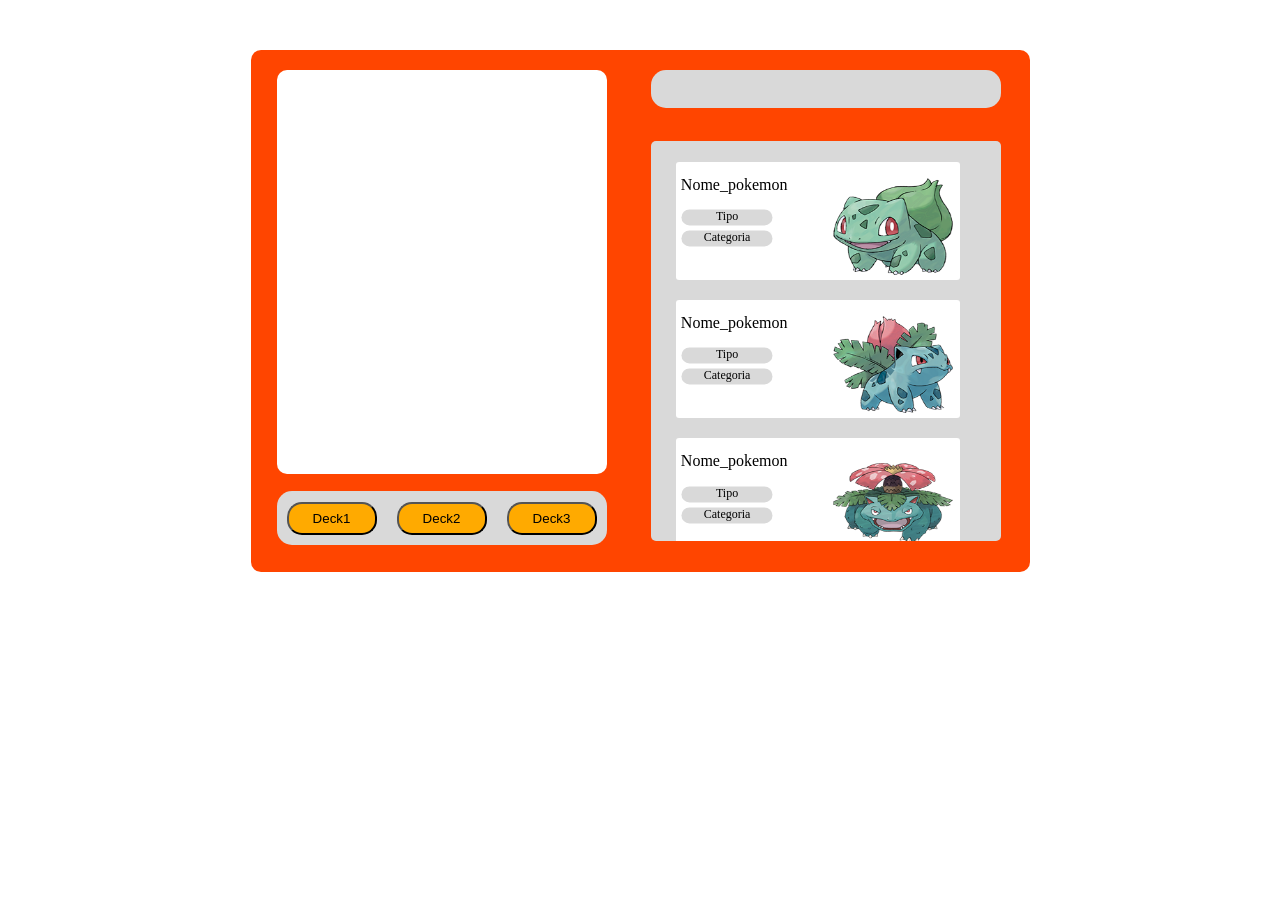
<file: front-end/index.html>
<!DOCTYPE html>
<html lang="Pt-BR">
<head>
    <meta charset="UTF-8">
    <meta name="viewport" content="width=device-width, initial-scale=1.0">
    <title>Pokedex</title>
    <link rel="stylesheet" href="style.css">
</head>
<body>
    <div class="pokedex">
        <div id="display">
           <div id="divNumber"></div>
           <div id="divNamePk"></div>
           <div id="card"></div>
           <button class="button_display">
                <img class="button_img" src="img/3 pontos.png"/>
           </button>
           
           <div class="tela_button_display">
                <button class="btn_add_deck" id="add1">Add Deck1</button>
                <button class="btn_add_deck" id="add2">Add Deck2</button>
                <button class="btn_add_deck" id="add3">Add Deck3</button>
           </div>

           <div class="barDataDisplay">
                <button class="button_bar" id="descrição">Descrição</button>
                <button class="button_bar" id="estatisticas">Estatíscas</button>
                <button class="button_bar" id="ataques">Ataques</button>
                <button class="button_bar" id="fraquezas">Fraquezas</button>
                <section class="contentsBarData"></section>
                <script src="js/barDisplay.js"></script>
           </div>
        </div>

        <div class="divSearch">
            <input type="search"/>
        </div>

        <!-- <div class="bar_button_filter"></div> -->

        <div id="scrollbar">
            <script src="js/search.js"></script>
            <script src="js/cardList.js"></script>
        </div>

        <div id="decks">
            <button class="button_deck" id="deck1">Deck1</button>
            <button class="button_deck" id="deck2">Deck2</button>
            <button class="button_deck" id="deck3">Deck3</button> 

            <div class="tela_fundo_deck">
                <div class="deck">
                    <div class="fechar_deck">X</div>
                    <div class="deck_conteudo">
                        <div class="title_deck">
                            <h3>Deck de batalha</h3>
                            <div id="contents_pk_deck1">
                                <div class="pk_deck1" id="cp1slot1"></div>
                                <div class="pk_deck1" id="cp1slot2"></div>
                                <div class="pk_deck1" id="cp1slot3"></div>
                                <div class="pk_deck1" id="cp1slot4"></div>
                                <div class="pk_deck1" id="cp1slot5"></div>
                                <div class="pk_deck1" id="cp1slot6"></div>

                                <span class="bkg_removePokemon1">
                                    <button class="remover1">Remover</button>
                                </span>
                            </div>
                            <div id="contents_pk_deck2">
                                <div class="pk_deck2" id="cp2slot1"></div>
                                <div class="pk_deck2" id="cp2slot2"></div>
                                <div class="pk_deck2" id="cp2slot3"></div>
                                <div class="pk_deck2" id="cp2slot4"></div>
                                <div class="pk_deck2" id="cp2slot5"></div>
                                <div class="pk_deck2" id="cp2slot6"></div>

                                <span class="bkg_removePokemon2">
                                    <button class="remover2">Remover</button>
                                </span>
                            </div>
                            <div id="contents_pk_deck3">
                                <div class="pk_deck3" id="cp3slot1"></div>
                                <div class="pk_deck3" id="cp3slot2"></div>
                                <div class="pk_deck3" id="cp3slot3"></div>
                                <div class="pk_deck3" id="cp3slot4"></div>
                                <div class="pk_deck3" id="cp3slot5"></div>
                                <div class="pk_deck3" id="cp3slot6"></div>

                                <span class="bkg_removePokemon3">
                                    <button class="remover3">Remover</button>
                                </span>
                            </div>
                        </div>
                    </div>
                </div>
                <script src="js/buttonDeck.js"></script>
            </div>
        </div>
        <script src="js/buttonDisplay.js"></script>
    </div>
</body>
</html>
</file>
<file: front-end/style.css>
* {
    box-sizing: border-box;
}

/* --------------Tela -------------- */
.pokedex {
    width: 779px;
    height: 522px;
    background-color: #FF4500;
    margin:auto;
    margin-top: 50px;
    border-radius: 10px;
    padding: 1px;
}

#display {
    display: flex;
    position: absolute;
    width: 330px;
    height: 404px;
    background: #FFFFFF;
    border-radius: 10px;
    margin-top: 19px;
    margin-left: 25px;
}

.button_display {
    display: none;
    position: absolute;
    justify-content: center;
    width: 2px;
    height: 25px;
    margin-top: 10px;
    margin-left: 310px;
    border: none;
    border-radius: 4px;
}

.tela_button_display {
    display:none;
    width: 120px;
    height:90px;
    padding-top: 5px;
    border-radius: 3px;
    margin-left: 98px;
}

.btn_add_deck {
    position: relative;
    width: 90px;
    height: 30px;
    border-radius: 5px;
    background: #FFAA00;
    cursor: pointer;
}

.button_img {
    width: 20px;
    height: 20px;
}

#card {
    margin: 69px;
}

#number {
    position: absolute;
    width: 80px;
    height: 19px;
    margin-top: 10px;
    margin-left: 17px;
    font-family: Verdana;
    font-style: normal;
    font-weight: 700;
    font-size: 19px;
    line-height: 23px;

    color: #FFFFFF;
}

#namePk {
    position: absolute;
    width: 152px;
    height: 26px;
    margin-top: 38px;
    margin-left: 17px;
    font-family: Verdana;
    font-style: normal;
    font-weight: 700;
    font-size: 19px;
    line-height: 23px;

    color: #FFFFFF;
}

#imgCard {
    position: absolute;
    width: 173px;
    height: 154px;
}

/* ---------------------------------- */


/* ---------Botão da barra de infornações----------- */
.barDataDisplay {
    display: none;
    position: absolute;
    justify-content: center;
    width: 330px;
    height: 193px;
    padding-top: 5px;
    background: #FFFFFF;
    border: 0.1px solid #000000;
    border-radius: 10px;
    top: 55%;
}

.button_bar {
    display: flex;
    width: 70px;
    height: 15px;
    margin-left: 4px;
    margin-right: 6px;
    font-family: Verdana;
    font-style: normal;
    text-align: center;
    font-weight: 700;
    border-radius: 5px;
    font-size: 10px;
    background: #FFFFFF;
    cursor: pointer;
    border: 0;
}

.contentsBarData {
    display: none;
    position: absolute;
    text-align: justify;
    font-family: Verdana;
    font-size: 18px;
    width: 310px;
    height: 162px;
    margin-top: 20px;
    overflow:scroll;
    background: #D9D9D9;
}

#desText {
    margin-top: 10px;
    padding: 15px;
    border: none;
    padding-top: 0px;
}

/* ------------------------------------- */


/*---------------Pesquisa----------------*/
.divSearch input {
    position: absolute;
    width: 350px;
    height: 38px;
    background: #D9D9D9;
    border-radius: 15px;
    margin-top: 19px;
    margin-left: 399px;
    position: absolute;
    outline: none;
    border: none;
    padding: 10px;
}

/*---------------------------------------*/

/*------------Filtro de Tipos------------*/
.bar_button_filter {
    margin-top: 70px;
    margin-left: 400px;
}

.button_filter {
    width: 68px;
    height: 22px;
    background: #D9D9D9;
    border-radius: 10px;
    margin-right: 20px;
    border:none;
    cursor: pointer;
}
/*--------------------------------------*/

/*-------------Lista de Pokemons--------*/
#scrollbar {
    position: absolute;
    width: 350px;
    height: 400px;
    background: #D9D9D9;
    border-radius: 5px;
    overflow-y: scroll;
    padding: 1px 2%;
    margin-left: 399px;
    margin-top: 90px;
    margin-right: 26px;
}

.card {
    position: relative;
    width: 283.56px;
    height: 118.24px;
    border-radius: 3px;
    text-align: center;
    margin-top: 10px;
    background: #FFFFFF;
}

.labelListType, .labelListCategoria {
    position: relative;
    display: flex;
    top:35%;
    font-family: Verdana;;
    justify-content: center;
    text-align: center;
    font-size: 12px;
    transform: translate(6%, 40%);
    width: 91px;
    height: 16px;
    background: #D9D9D9;
    border-radius: 20px;
    margin-bottom: 5px;
}

.imagem_card_list {
    position: absolute;
    width: 150px;
    height: 130px;
}

.name_pokemon_list {
    position: absolute;
    width: 95px;
    height: 17px;
    font-family: Verdana;
    font-style: bold;
    font-weight: 400;
    font-size: 16px;
    line-height: 15px;
    transform: translate(5%, 10%);
    color: #000000;
}
/*------------------------------------*/

/*----------------Decks--------------*/
#decks {
    position:absolute;
    display: grid;
    grid-template-columns: repeat(3, 1fr);
    justify-items: center;
    align-items: center;
    width: 330px;
    height: 54px;
    background: #D9D9D9;
    border-radius: 15px;
    margin-left: 25px;
    margin-top: 440px;
} 

.button_deck {
    display:flex;
    align-items: center;
    justify-content: center;
    width: 90px;
    height: 33px;
    background: #FFAA00;
    border-radius: 15px;
    cursor: pointer;
}

.tela_fundo_deck {
    display: none;
    background: rgba(0, 0, 0, .5);
    position: fixed;
    top: 0;
    left: 0;
    width: 100%;
    height: 100%;
}

.deck {
    display: flex;
    width: 100%;
    max-width: 320px;
    height: 247px;
    margin: 10% auto;
    background: #FF4500;
    position: relative;
    padding-top: 5px;
    border-radius: 18px;
    justify-content: center;
}

#contents_pk_deck1 {
    position: absolute;
    display: none;
    grid-template-columns: repeat(3, 1fr);
    grid-column-gap: 20px;
    grid-row-gap: 1em;
    justify-items: center;
    align-items: center;
    width: 310px;
    height: 190px;
    border-radius: 5px;
    margin-top: 240px;
    background: #FF4500;
}

#contents_pk_deck2 {
    position: absolute;
    display: none;
    grid-template-columns: repeat(3, 1fr);
    grid-column-gap: 20px;
    grid-row-gap: 1em;
    justify-items: center;
    align-items: center;
    width: 310px;
    height: 190px;
    border-radius: 5px;
    margin-top: 240px;
    background: #FF4500;
}

#contents_pk_deck3 {
    position: absolute;
    display: none;
    grid-template-columns: repeat(3, 1fr);
    grid-column-gap: 20px;
    grid-row-gap: 1em;
    justify-items: center;
    align-items: center;
    width: 310px;
    height: 190px;
    border-radius: 5px;
    margin-top: 240px;
    background: #FF4500;
}

.pk_deck1, .pk_deck2, .pk_deck3 {
    display: flex;
    justify-content: center;
    align-items: center;
    width: 68.84px;
    height: 66px;
    border-radius:90px;
    background: #FFF;
}

.img_deck {
    position: absolute;
    width: 50.83px;
    height: 50.84px;
}

.title_deck {
    display: flex;
    width: 242px;
    height: 42.11px;
    background: #FFAA00;
    border-radius: 15px;
    justify-content: center;
    align-items: center;
    font-family: Arial;
}

.fechar_deck {
    position: absolute;
    top: 5px;
    right: 10px;
    cursor: pointer;
    font-family: Arial;
}

/*------------------Remover Pokemon---------------------*/

.bkg_removePokemon1, .bkg_removePokemon2, .bkg_removePokemon {
    display:grid;
    width: 70px;
    height: 20px;
    background: #D9D9D9;
}
</file>
